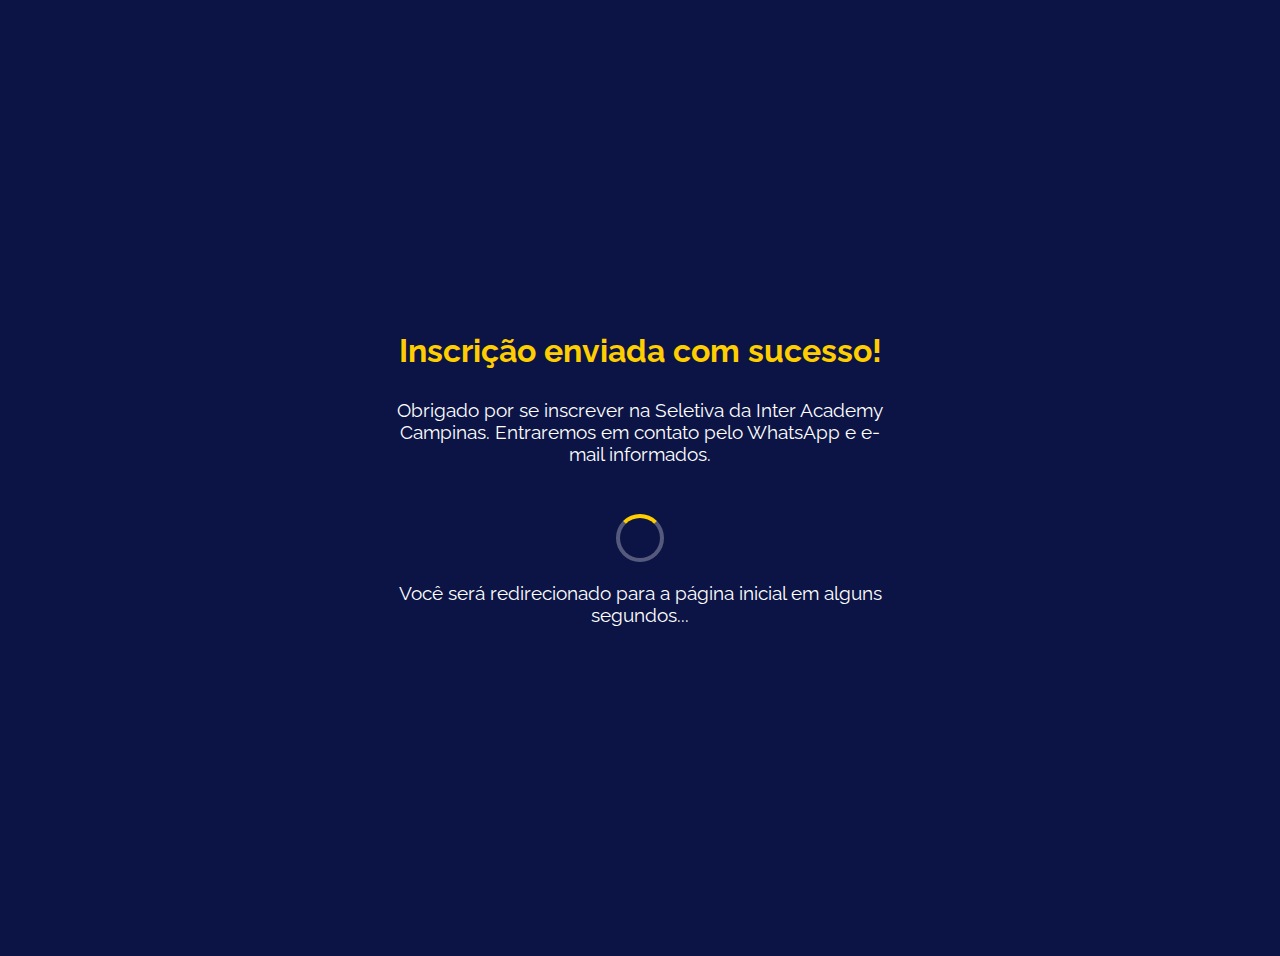
<file: obrigado.html>
<!DOCTYPE html>
<html lang="pt-BR">
<head>
  <meta charset="UTF-8" />
  <meta name="viewport" content="width=device-width, initial-scale=1.0"/>
  <title>Inscrição Enviada</title>
  <link href="https://fonts.googleapis.com/css2?family=Raleway:wght@600&display=swap" rel="stylesheet">
  <style>
    body {
      background-color: #0c1445;
      color: #fff;
      font-family: 'Raleway', sans-serif;
      display: flex;
      justify-content: center;
      align-items: center;
      height: 100vh;
      text-align: center;
      flex-direction: column;
      padding: 20px;
    }

    h1 {
      font-size: 2rem;
      margin-bottom: 10px;
      color: #ffce00;
    }

    p {
      font-size: 1.2rem;
      max-width: 500px;
    }

    .spinner {
      margin-top: 30px;
      border: 4px solid rgba(255, 255, 255, 0.3);
      border-top: 4px solid #ffce00;
      border-radius: 50%;
      width: 40px;
      height: 40px;
      animation: spin 1s linear infinite;
    }

    @keyframes spin {
      0% { transform: rotate(0deg); }
      100% { transform: rotate(360deg); }
    }
  </style>
  <meta http-equiv="refresh" content="5; url=index.html">
</head>
<body>
  <h1>Inscrição enviada com sucesso!</h1>
  <p>Obrigado por se inscrever na Seletiva da Inter Academy Campinas. Entraremos em contato pelo WhatsApp e e-mail informados.</p>
  <div class="spinner"></div>
  <p style="margin-top: 20px;">Você será redirecionado para a página inicial em alguns segundos...</p>
</body>
</html>
</file>
